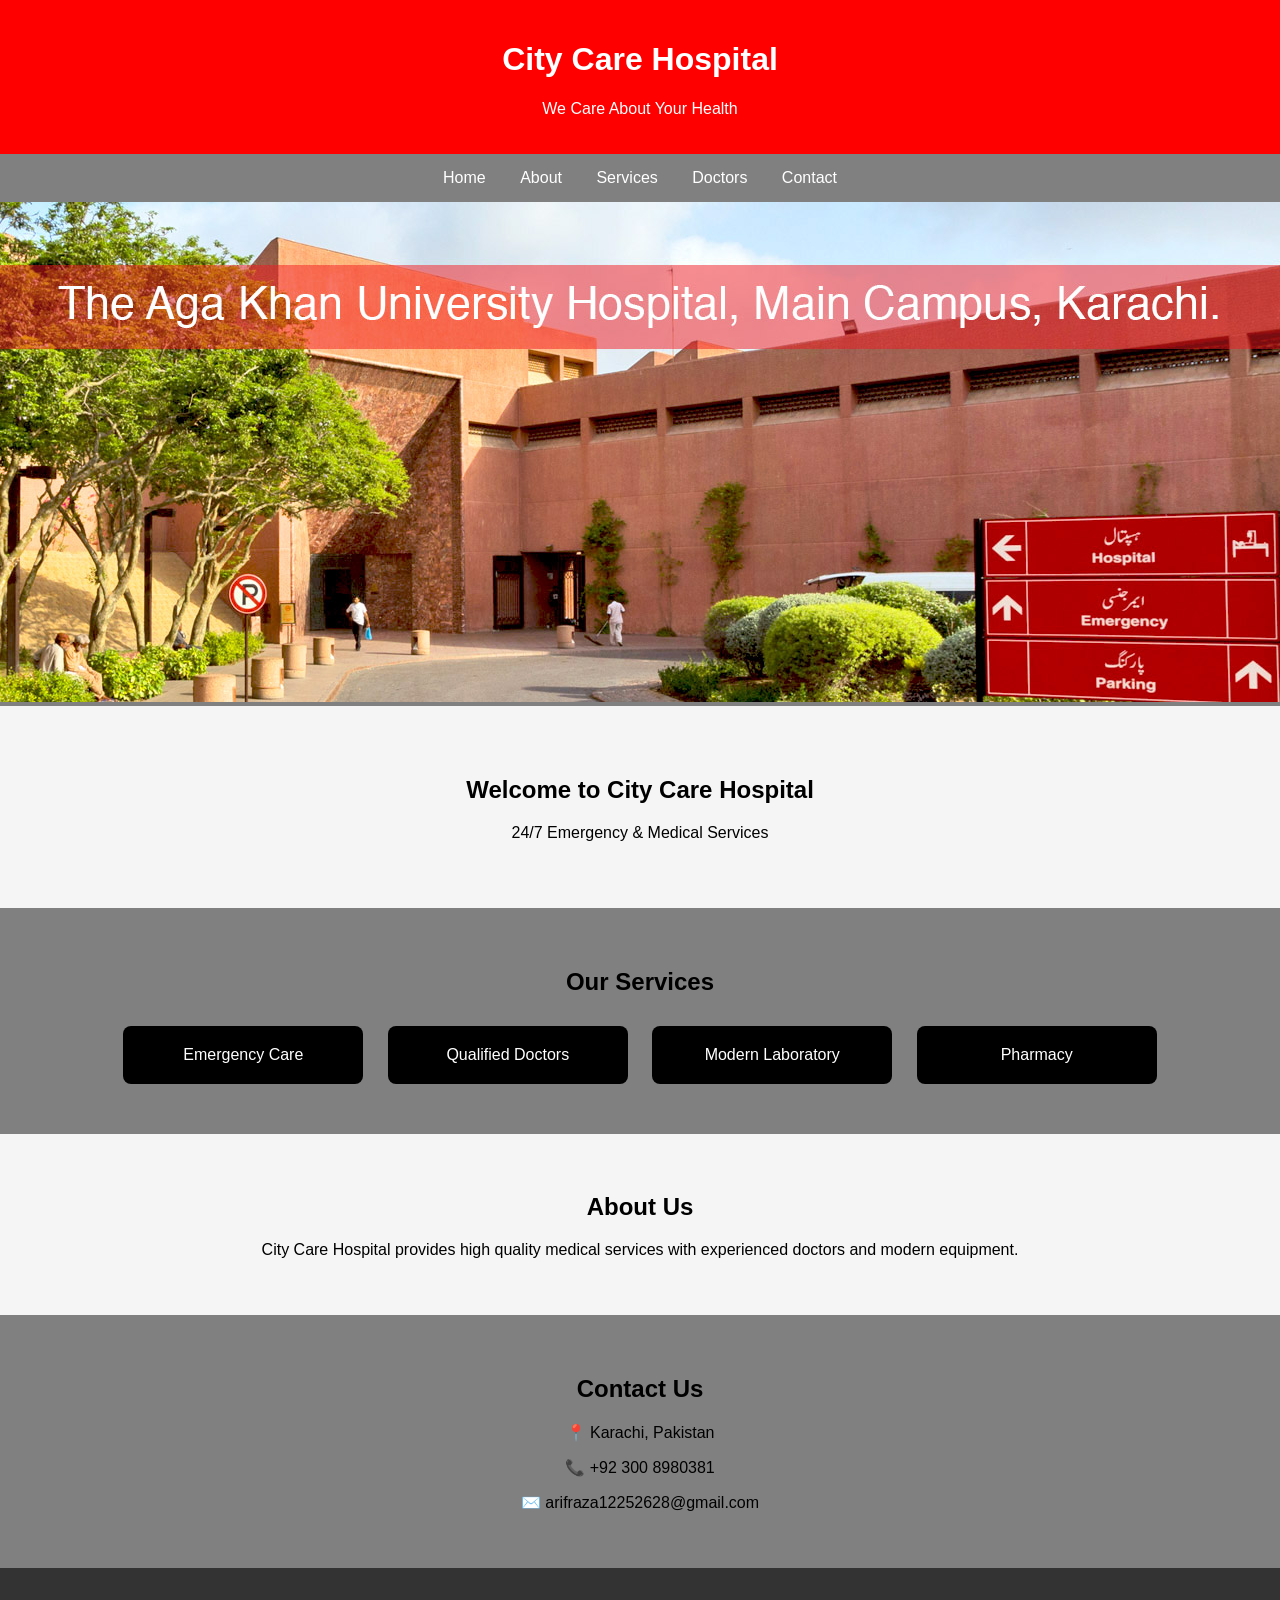
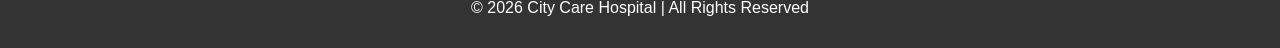
<file: index.html>
<!DOCTYPE html>
<html lang="en">
<head>
    <meta charset="UTF-8">
    <title>City Care Hospital</title>
    <link rel="stylesheet" href="style.css">
</head>
<body>

   
<header>
    <h1>City Care Hospital</h1>
    <p>We Care About Your Health</p>
</header>
 


<nav class="arif">
    <a href="./index.html">Home</a>
    <a href="./about.html">About</a>
    <a href="./Services.html">Services</a>
    <a href="./Doctors.html">Doctors</a>
    <a href="./Contact.html">Contact</a>
</nav>
<img src="./hospital.jpg" alt="Aga Khan University hospital">


<section class="hero">
    <h2>Welcome to City Care Hospital</h2>
    <p>24/7 Emergency & Medical Services</p>
</section>


<section class="services">
    <h2>Our Services</h2>
    <div class="box">Emergency Care</div>
    <div class="box">Qualified Doctors</div>
    <div class="box">Modern Laboratory</div>
    <div class="box">Pharmacy</div>
</section>


<section class="about">
    <h2>About Us</h2>
    <p>
        City Care Hospital provides high quality medical services with experienced doctors
        and modern equipment.
    </p>
</section>

<section class="contact">
    <h2>Contact Us</h2>
    <p>📍 Karachi, Pakistan</p>
    <p>📞 +92 300 8980381</p>
    <p>✉️ arifraza12252628@gmail.com</p>
</section>


<footer>
    <p>© 2026 City Care Hospital | All Rights Reserved</p>
</footer>

</body>
</html>
</file>
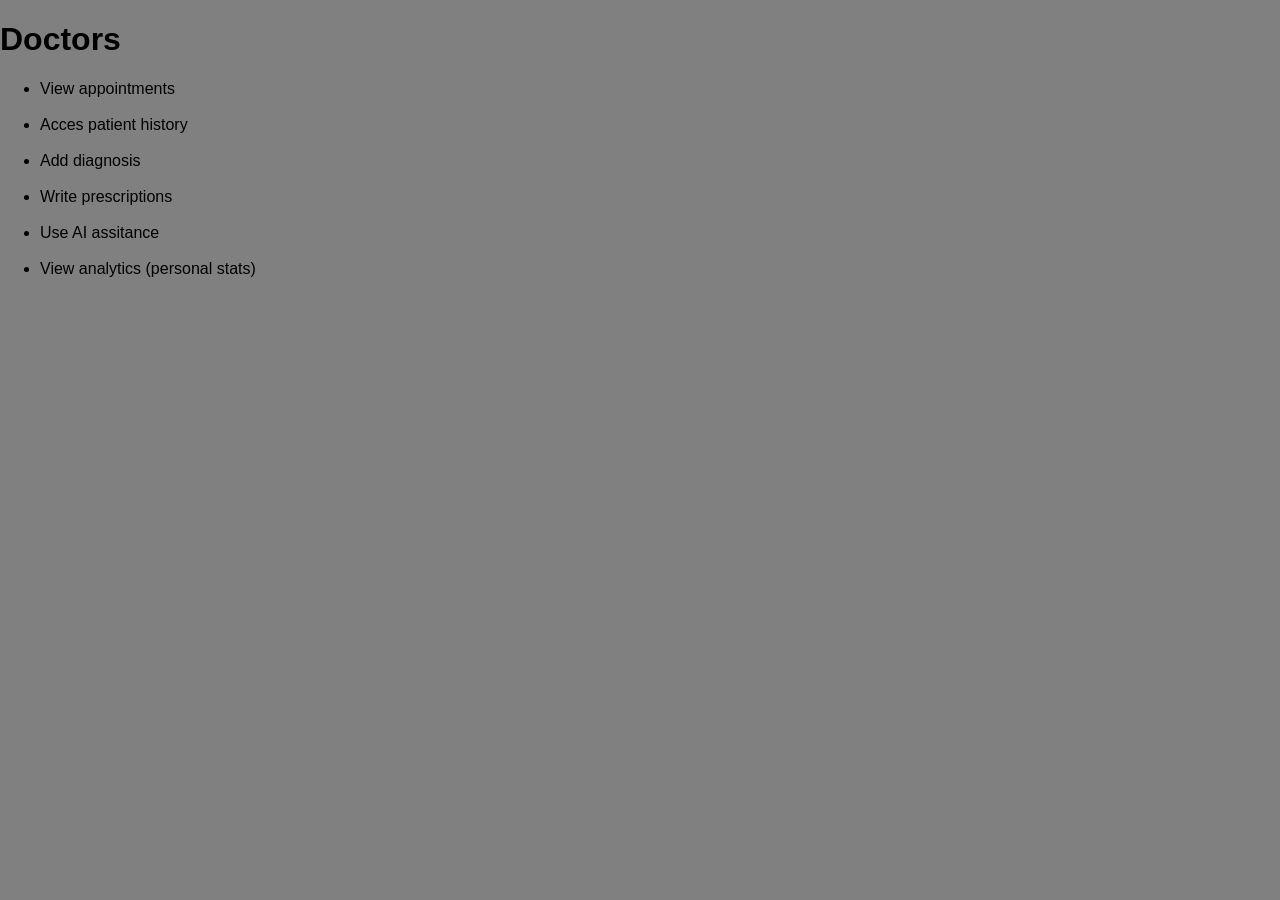
<file: Doctors.html>
<!DOCTYPE html>
<html lang="en">
<head>
    <meta charset="UTF-8">
    <meta name="viewport" content="width=device-width, initial-scale=1.0">
    <title>Doctors</title>
    <link rel="stylesheet" href="style.css">
</head>
<body>
    <h1>Doctors</h1>
    <ul>
        <li>View appointments</li><br>
        <li>Acces patient history</li><br>
        <li>Add diagnosis</li><br>
        <li>Write prescriptions</li><br>
        <li>Use AI assitance</li><br>
        <li>View analytics (personal stats)</li><br>
        
    </ul>
    
</body>
</html>
</file>
<file: style.css>
body{
    margin: 0;
    font-family: Arial, sans-serif;
    color: black;
    background-color: gray;
}


header{
    background:red;
    color: white;
    text-align: center;
    padding: 20px;
}


nav{
    background: gray;
    text-align: center;
}
nav a{
    color: white;
    padding: 15px;
    display: inline-block;
    text-decoration: none;
}
nav a:hover{
    background:black;
}


.hero{
    background:whitesmoke;
    text-align: center;
    padding: 50px;
}


.services{
    text-align: center;
    padding: 40px;
}
.services .box{
    background:black;
    color: white;
    width: 200px;
    padding: 20px;
    margin: 10px;
    display: inline-block;
    border-radius: 8px;
}


.about{
    background: whitesmoke;
    padding: 40px;
    text-align: center;
}


.contact{
    padding: 40px;
    text-align: center;
}


footer{
    background: #333;
    color: white;
    text-align: center;
    padding: 15px;
}

.arif a:hover{
    transition: 0.4s;
    transform: scale(1.1);
    border-radius: 10px;
    color: aqua;
}

.services .box:hover{
    transition: 0.4s;
    transform: scale(1.1);
    border-radius: 10px;
    color: aqua;
    background-color: green;


}
</file>
